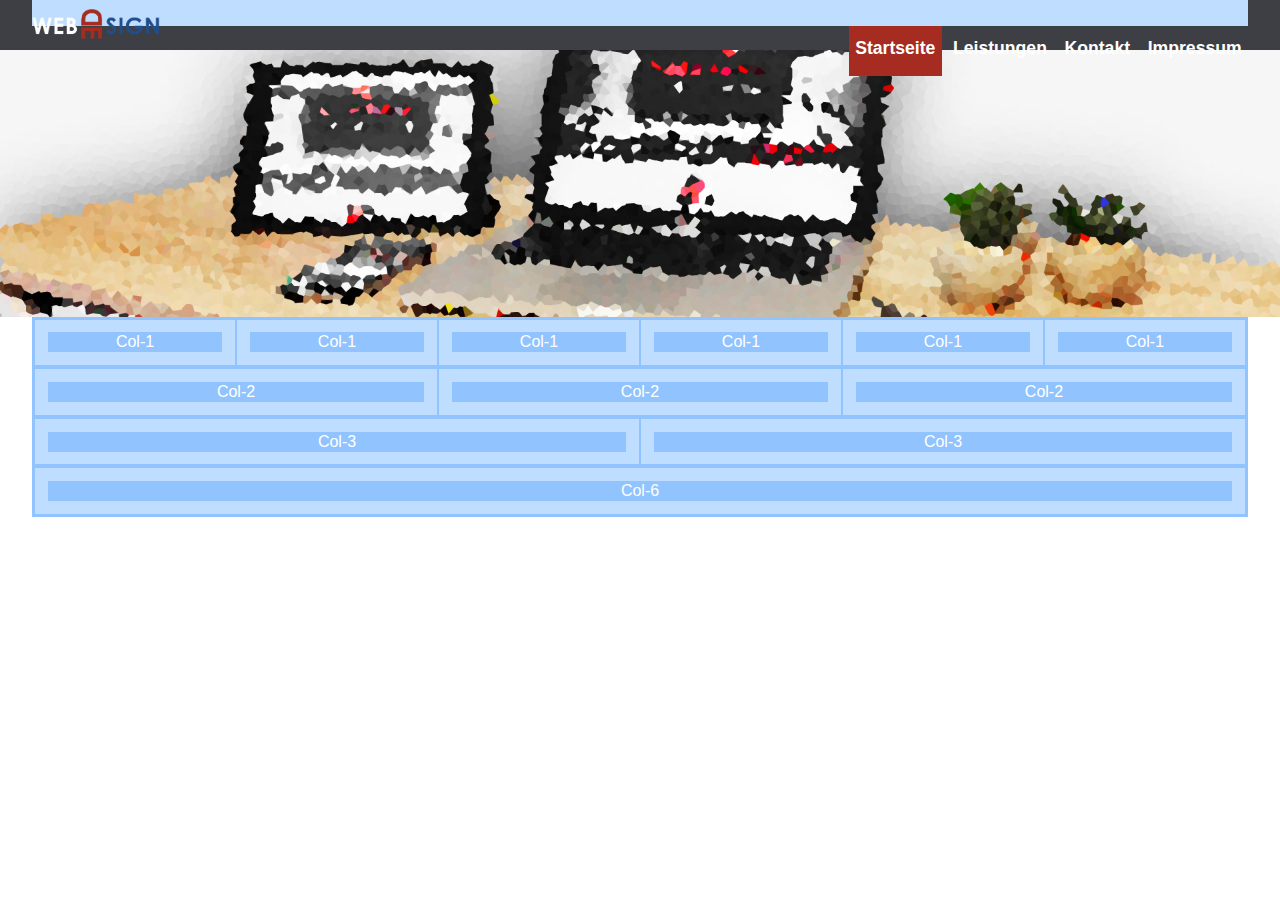
<file: Webdesign made simple kopie/index.html>
<!DOCTYPE html>
<html lang="de">
	<head>
		<meta charset="utf-8">
		<meta name="viewport" content="width=device-width, initial-scale=1.0">
		<title>Startseite</title>
		<link rel="stylesheet" type="text/css" href="src/css/styles.css">
		<link rel="preconnect" href="https://fonst.googleapis.com">
		<link rel="preconnect" href="https//fonts.gstatic.comhttps://fonts.googleapis.com/css2?family=lato:ital,wght@0,400;0,700;1,400;1,700&family=Raleway:ital,wght0,400;0,700;1,400;1,700&display=swap">
		<link href="rel=" stylesheet>
	</head>
	<body>
		<!-- NAVIGATIONSLEISTE -->
		<nav class="header-nav">
			<div class="container">
				<div class="row">
					<div class="col-6">
						<a href="index.html">
							<img src="src/img/webdesign-logo.png" alt="Das Logo von Webdesign made simple">
						</a>
					</div>
				</div>
			</div>
			<ul>
				<li class="active"><a href="index.html">Startseite</a></li>
				<li><a href="Leistungen.html">Leistungen</a></li>
				<li><a href="Kontakt.html">Kontakt</a></li>
				<li><a href="Impressum.html">Impressum</a></li>
			</ul>
		</nav>
		<!-- HEADER-BANNER -->
		<header class="header-banner"></header>
		<!-- GRID SYSTEM-->
		<div class="container border">
			<div class="row">
				<div class="col-1"><p>Col-1</p></div>
				<div class="col-1"><p>Col-1</p></div>
				<div class="col-1"><p>Col-1</p></div>
				<div class="col-1"><p>Col-1</p></div>
				<div class="col-1"><p>Col-1</p></div>
				<div class="col-1"><p>Col-1</p></div>
			</div>
			<div class="row">
				<div class="col-2"><p>Col-2</p></div>
				<div class="col-2"><p>Col-2</p></div>
				<div class="col-2"><p>Col-2</p></div>
			</div>
			<div class="row">
				<div class="col-3"><p>Col-3</p></div>
				<div class="col-3"><p>Col-3</p></div>
			</div>
			<div class="row">
				<div class="col-6"><p>Col-6</p></div>
			</div>
		</div>
	</body>
</html>
</file>
<file: Webdesign made simple kopie/src/css/styles.css>
/* === FARBEN ===*/
/*
Blau: #      #1F4E8C
Dunkel Grau: #3D3F45
Hell Grau:   #E5E5E5
Rot:         #A62C21
*/

body {
	margin: 0;
	font-family:'Raleway','Lato', 'Helvetica Neue', 'Arial', sans-serif;
	font-size: 16px;
}

*{
  box-sizing: border-box;
}

/* === NAVIGATIONSLEISTE ===*/
.header-nav {
	width: 100%;
	height: 50px;
	background-color: #3D3F45;
	position: relative;
	font-weight: bold;
	font-size: 1.1rem;
}
.header-nav > .container > .row > .col-6 > a > img {
	height: 30px;
	width: auto;
	position: absolute;
	left: 2rem;
	top: .55rem;
}
.header-nav > ul {
	margin: 0;
	padding: 0;
	position: absolute;
	right: 2rem;
	height: 100%;
}
.header-nav > ul > li {
	display: inline-block;
	height:100%;
	padding: 0 .4rem 0 .4rem;
}
.header-nav > ul > li > a {
	margin-top: .8rem;
	display: inline-block;
}
.header-nav > ul > li > a:link {
	color: #FFF;
	text-decoration: none;
}
.header-nav > ul > li > a:hover {
	color: #E5E5E5;
	text-decoration: none;
}
.header-nav > ul > li > a:active {
	color: #E5E5E5;
	text-decoration: none;
}
.header-nav > ul > li > a:visited{
	color: #FFF;
	text-decoration: none;
}
.active {
	background-color: #A62C21;
}

  /* === HEADER-BANNER === */
.header-banner {
    width: 100%;
    height: 0;
    padding-top: 20.83%;
	background: url("../img/hintergrund.jpg") no-repeat;     
	background-size: contain;
}
.header-banner-klein {
    width: 100%;
    height: 0;
    padding-top: 15.625%;
	background: url("../img/hintergrund-klein.jpg") no-repeat;     
	background-size: contain;
}

/* === GRID-SYSTEM! SICHTBARKEIT) === */
.border, .border * {
	border: 1px solid #91C4FF;
}
[class*='col-'] {
	background-color: #BFDDFF;
}
p {
	background-color: #91C4FF;
	padding: 0;
	margin: 0;
	color:#FFF;
	text-align: center;
}

  /* === GRID-SYSTEM! === */
.container {
	width: 95%;
	margin-left: auto;
	margin-right: auto;
}
.row::after {
	content: "";
	clear: both;
	display: block;
}
[class*='col-'] {
	float: left;
	min-height: 1px;
	padding: .8rem;
}
.col-1 {
	width: 16.666%;
}
.col-2 {
	width: 33.333%;
}
.col-3 {
	width: 50%;    
}
.col-6 {
	width: 100%;  
}
@media (max-width: 1024px) {
	.col-1 { width: 33.333%; }
}
@media (max-width: 768px) {
	.col-1 {width: 50%;}
	.col-2 {width: 100%;}
	.col-3 {width: 50% }
}
@media (max-width: 480px) {
	.col-1 {width: 100%;}
	.col-2 {width: 100%;}
	.col-3 {width: 50% }
}
</file>
